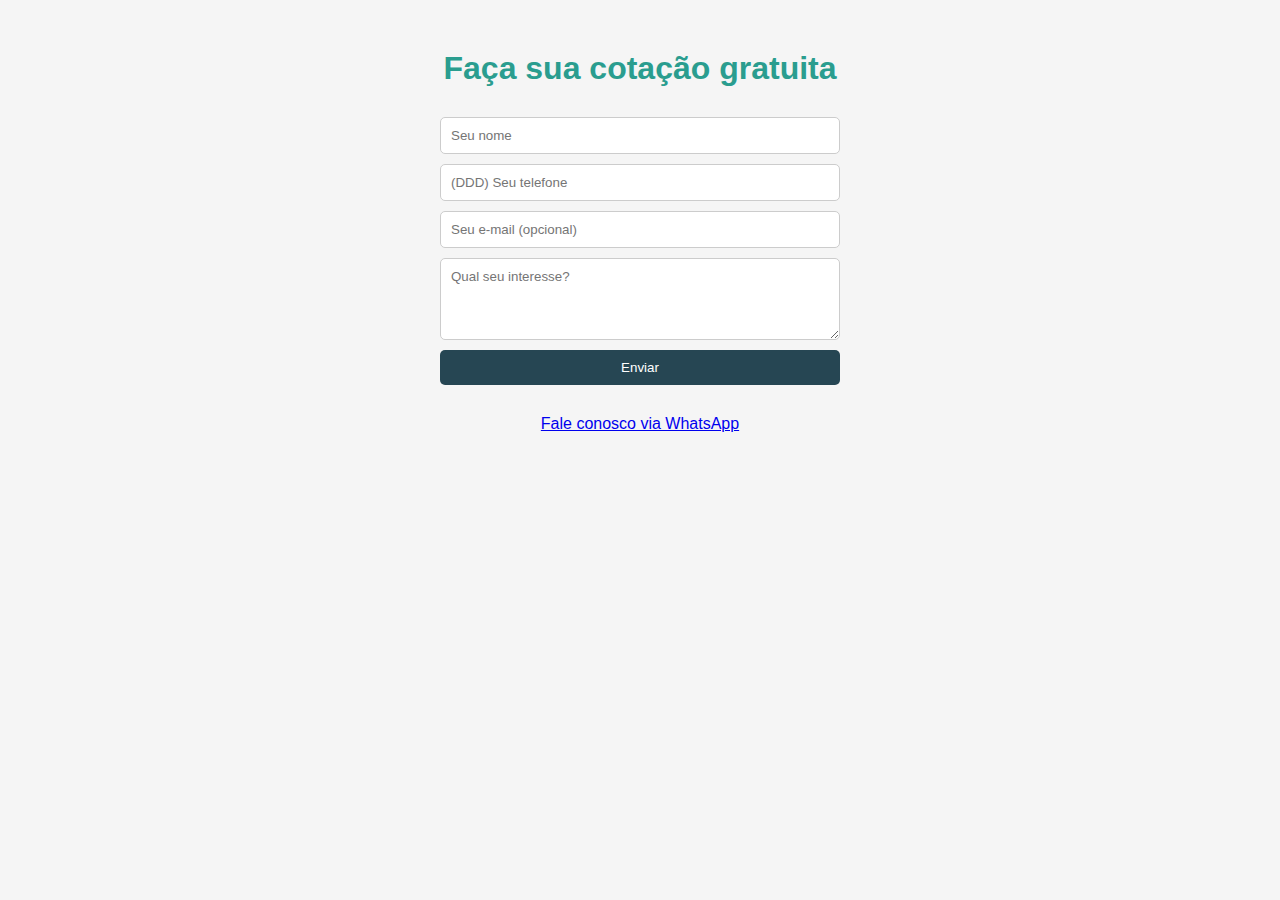
<file: index.html>
<!DOCTYPE html>
<html lang="pt-BR">
<head>
  <meta charset="UTF-8" />
  <meta name="viewport" content="width=device-width, initial-scale=1.0"/>
  <title>Zen Seguros</title>
  <link rel="stylesheet" href="style.css" />
</head>
<body>
  <h1>Faça sua cotação gratuita</h1>

  <form action="https://formsubmit.co/SEUEMAIL@email.com" method="POST">
    <input type="text" name="nome" placeholder="Seu nome" required />
    <input type="tel" name="telefone" placeholder="(DDD) Seu telefone" required />
    <input type="email" name="email" placeholder="Seu e-mail (opcional)" />
    <textarea name="mensagem" placeholder="Qual seu interesse?" rows="4"></textarea>

    <!-- Proteções extras -->
    <input type="hidden" name="_captcha" value="false" />
    <input type="hidden" name="_next" value="https://zenseguros.vercel.app/obrigado.html" />

    <button type="submit">Enviar</button>
  </form>

  <p><a href="https://api.whatsapp.com/message/B5FETITDYMKWK1?autoload=1&app_absent=0" target="_blank" class="whatsapp-button">Fale conosco via WhatsApp</a></p>
</body>
</html>
</file>
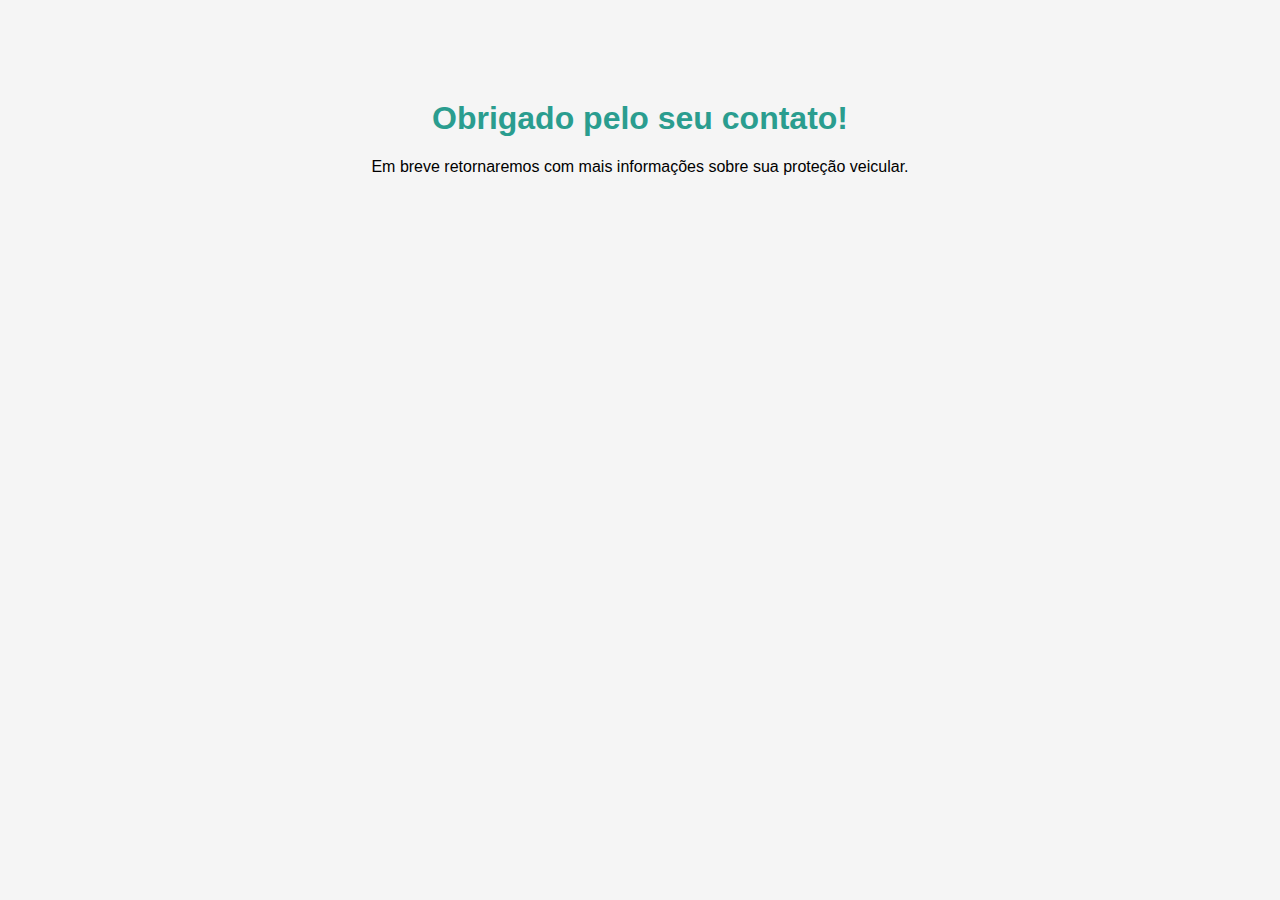
<file: obrigado.html>
<!DOCTYPE html>
<html lang="pt-BR">
<head>
  <meta charset="UTF-8">
  <meta name="viewport" content="width=device-width, initial-scale=1.0">
  <title>Obrigado</title>
  <style>
    body {
      font-family: Arial, sans-serif;
      text-align: center;
      margin-top: 100px;
      background-color: #f5f5f5;
    }
    h1 {
      color: #2a9d8f;
    }
  </style>
</head>
<body>
  <h1>Obrigado pelo seu contato!</h1>
  <p>Em breve retornaremos com mais informações sobre sua proteção veicular.</p>
</body>
</html>
</file>
<file: style.css>
body {
  font-family: Arial, sans-serif;
  text-align: center;
  margin: 0;
  padding: 0;
  background-color: #f5f5f5;
}

h1 {
  color: #2a9d8f;
  margin-top: 50px;
}

form {
  max-width: 400px;
  margin: 30px auto;
  display: flex;
  flex-direction: column;
  gap: 10px;
}

input, textarea {
  padding: 10px;
  border: 1px solid #ccc;
  border-radius: 5px;
  font-family: Arial, sans-serif;
}

button {
  padding: 10px;
  background-color: #264653;
  color: white;
  border: none;
  border-radius: 5px;
  cursor: pointer;
}

button:hover {
  background-color: #2a9d8f;
}
</file>
